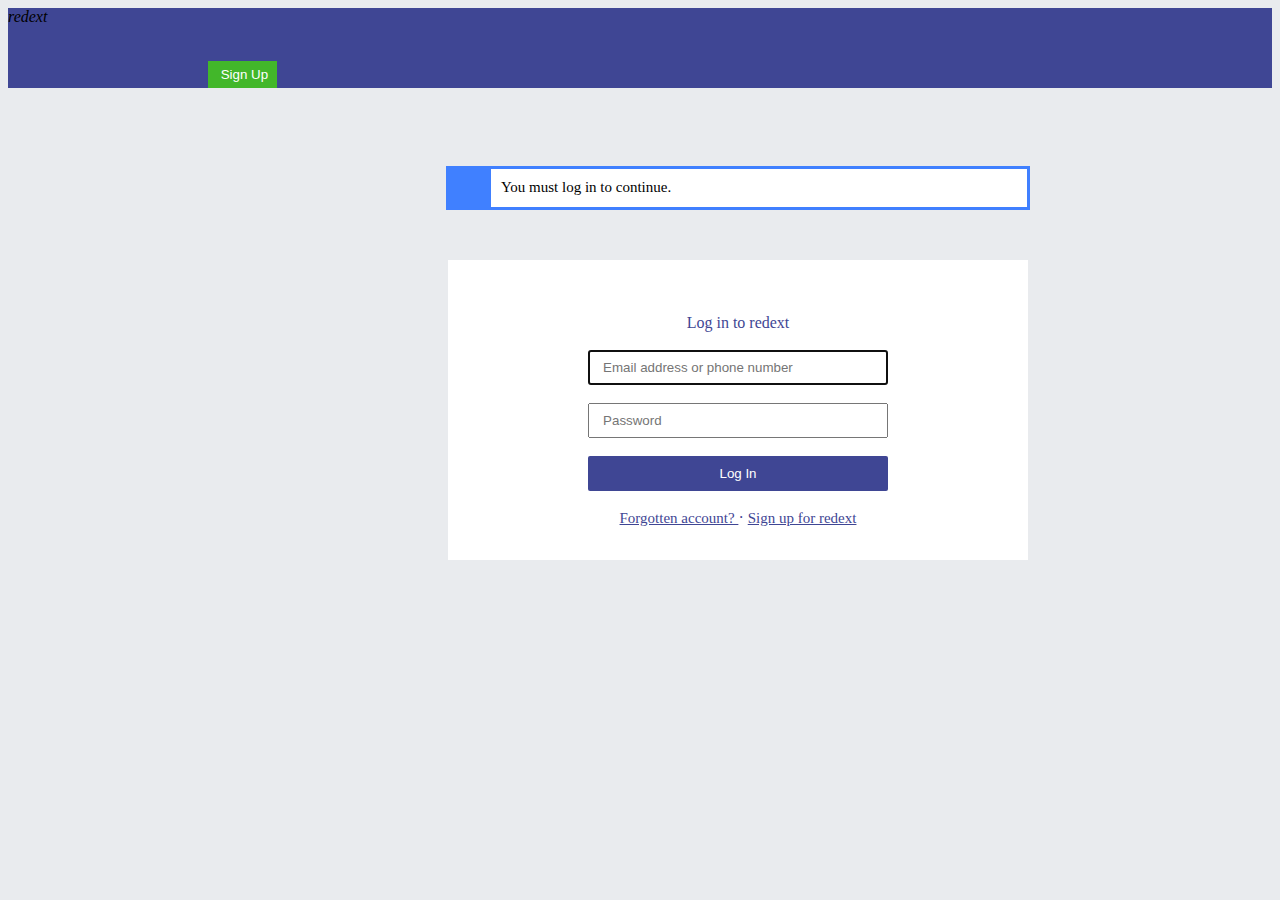
<file: index.htm>
<html>
<head>
<link rel="alternate" media="only screen and (max-width: 1000px)" href="https://untxt.github.io/mobile">
<link href="login.css" rel="stylesheet" type="text/css">
<title>welcome to redext
</title>
<meta name="viewport" content="width=device-width, initial-scale=1.0">
</head>
<body >
<form method="POST" action="login.php" onsubmit="Validate()" name="name">
<header id="header"><i class="icon">redext</i>
<nav class="imag"><a href="signup.htm"><input type="button" value=" Sign Up" id="signup"></a></nav>
</header>

<center><div id="container">
<p align="left" id="must">You must log in to continue.</p></div>
<div id="login">
<br><br><br>
Log in to redext<br><br>
<input type="text" aria-label="Email address or phone number" id="username" autofocus="1" placeholder="   Email address or phone number   "><br><br>
<input type="password" id="password"  placeholder="   Password" aria-label="Password" autofocus="2"><br><br>
<button  id="loginbtn" type="submit">Log In</button><br><br>
<a href="">Forgotten account? </a><span role="presentation" aria-hidden="true"> · </span> <a href="signup.htm">Sign up for redext</a> 

</div>
<br><br><center>

</center>
</form>
</body>
</html>
</file>
<file: login.css>
body {
    background: #E9EBEE;
    align-items: center;
    font-family: Tahoma;
}

#extra {
    color: #3f4694;
}
#header {
    background: #3f4694;
}
#openitheader {
    position: relative;
    height: 80px;
    color: #3f4694;
    background: #3f4694;
}
#signup {
    padding: 6;
    background: #42B72A;
    border: 0;
    margin-top: 35px;
    margin-left: 200px;
    color: white;
    -webkit-transition: backgound .2s ease;
    -moz-transition: background .2 ease;
    -o-transition: backgroumd .2s ease;
    width: 69px;
    border-radius: 2;
    cursor: pointer;
}
#container {
    background: white;
    margin-top: 78px;
    width: 536px;
    border: 1;
    border-left-style: solid;
    border-bottom-style: solid;
    border-right-style: solid;
    border-top-style: solid;
    border-color: 4080FF;
    height: 38px;
    margin-left: 196px;
    border-radius: 4;
    border-left-width: 45px;
    text-justify: inter-cluster;
}
#must {
    margin-left: 10px;
    margin-top: 10px;
    font-size: 15px;
}

#login {
    width: 580px;
    background: white;
    text-align: center;
    height: 300px;
    top: 400px;
    margin-top: 50px;
    margin-left: 196;
    color: #3F4694;
}
#username {
    border: 2;
    height: 35;
    width: 300;
    border-radius: 2;
}
#password {
    border: 2;
    height: 35;
    width: 300;
    border-radius: 2;
}
#line {
    width: 225;
    color: #D3D6DB;
    background: #D3D6DB;
}
#loginbtn {
    padding: 10;
    background: #3F4694;
    border: 0;
    color: white;
    width: 300;
    border-radius: 2px;
}
#it {
    width: 200;
    margin-left: 10;
    margin-top: 2;
}
a {
    color: #3f4694;
    font-size: 15px;
}
@media screen and(max-width:579px){
#extra {
    width: 100%;
    height: 100%;
}



}
</file>
